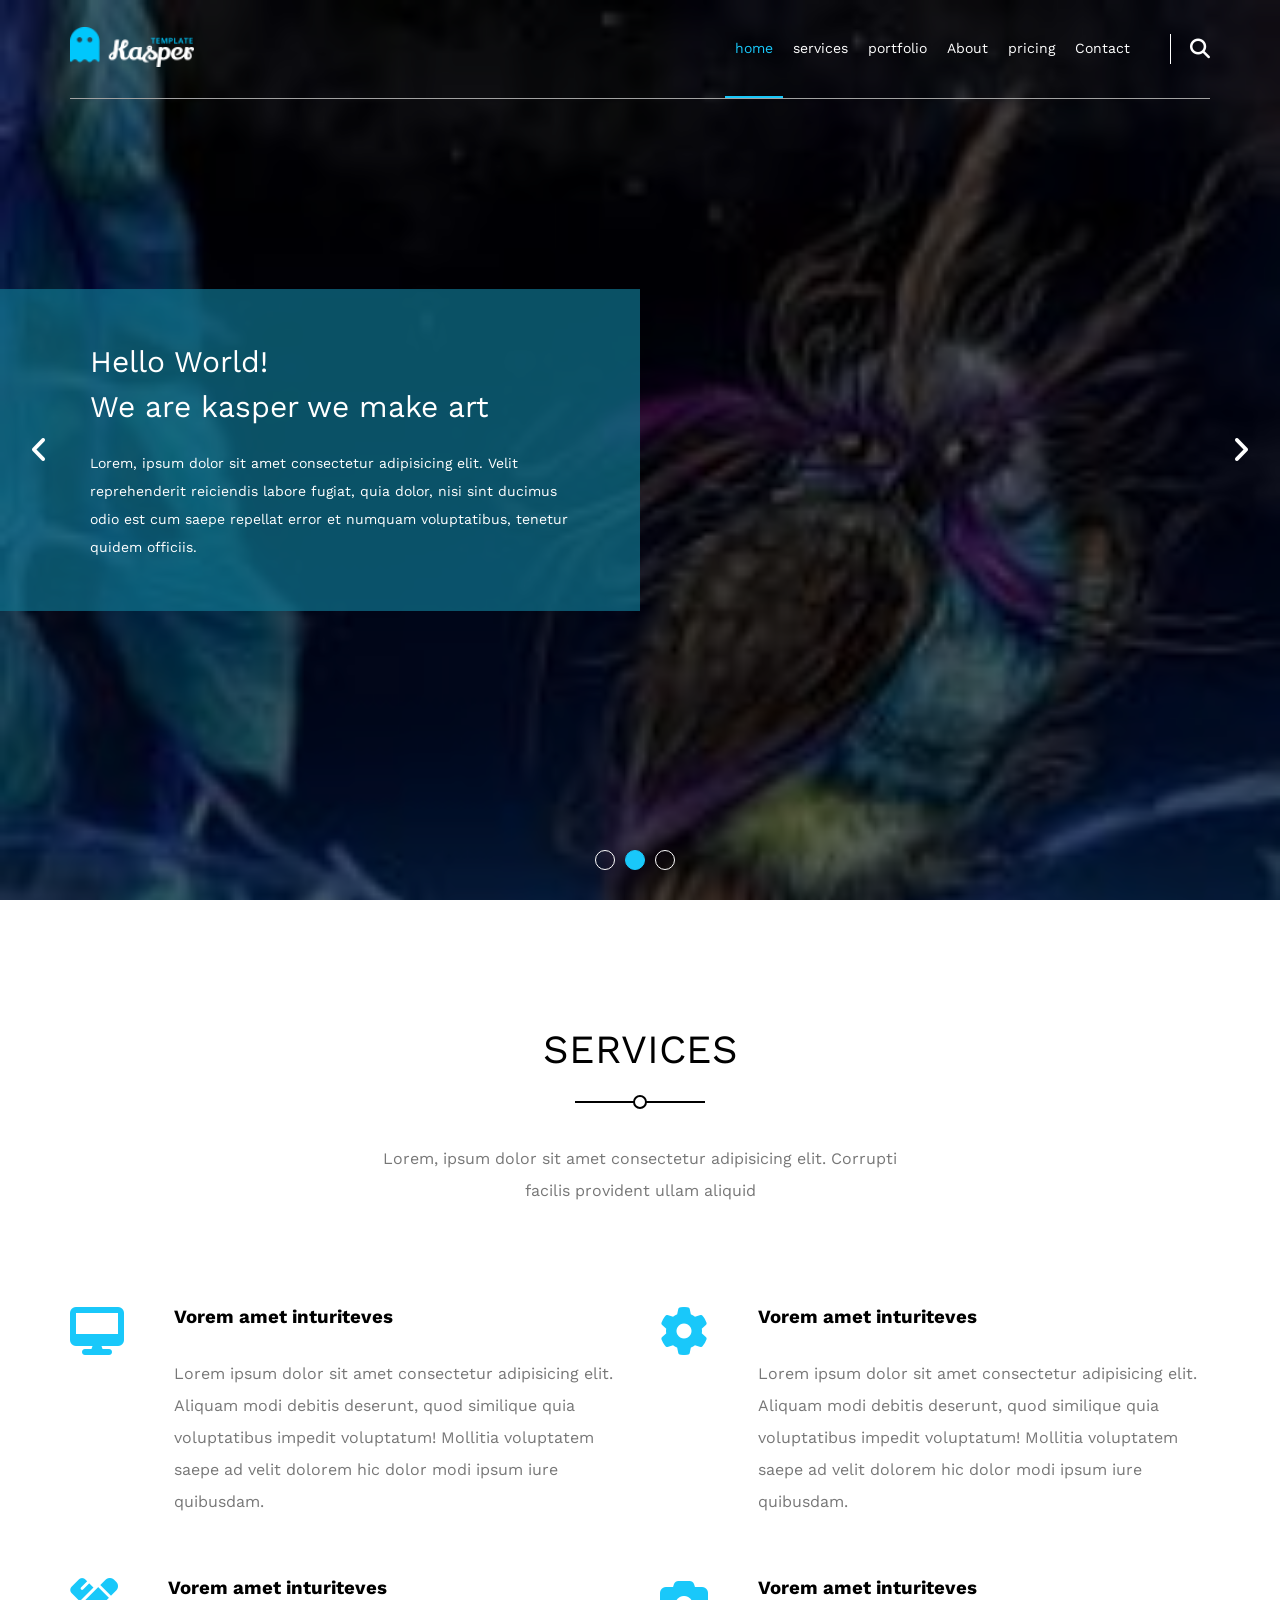
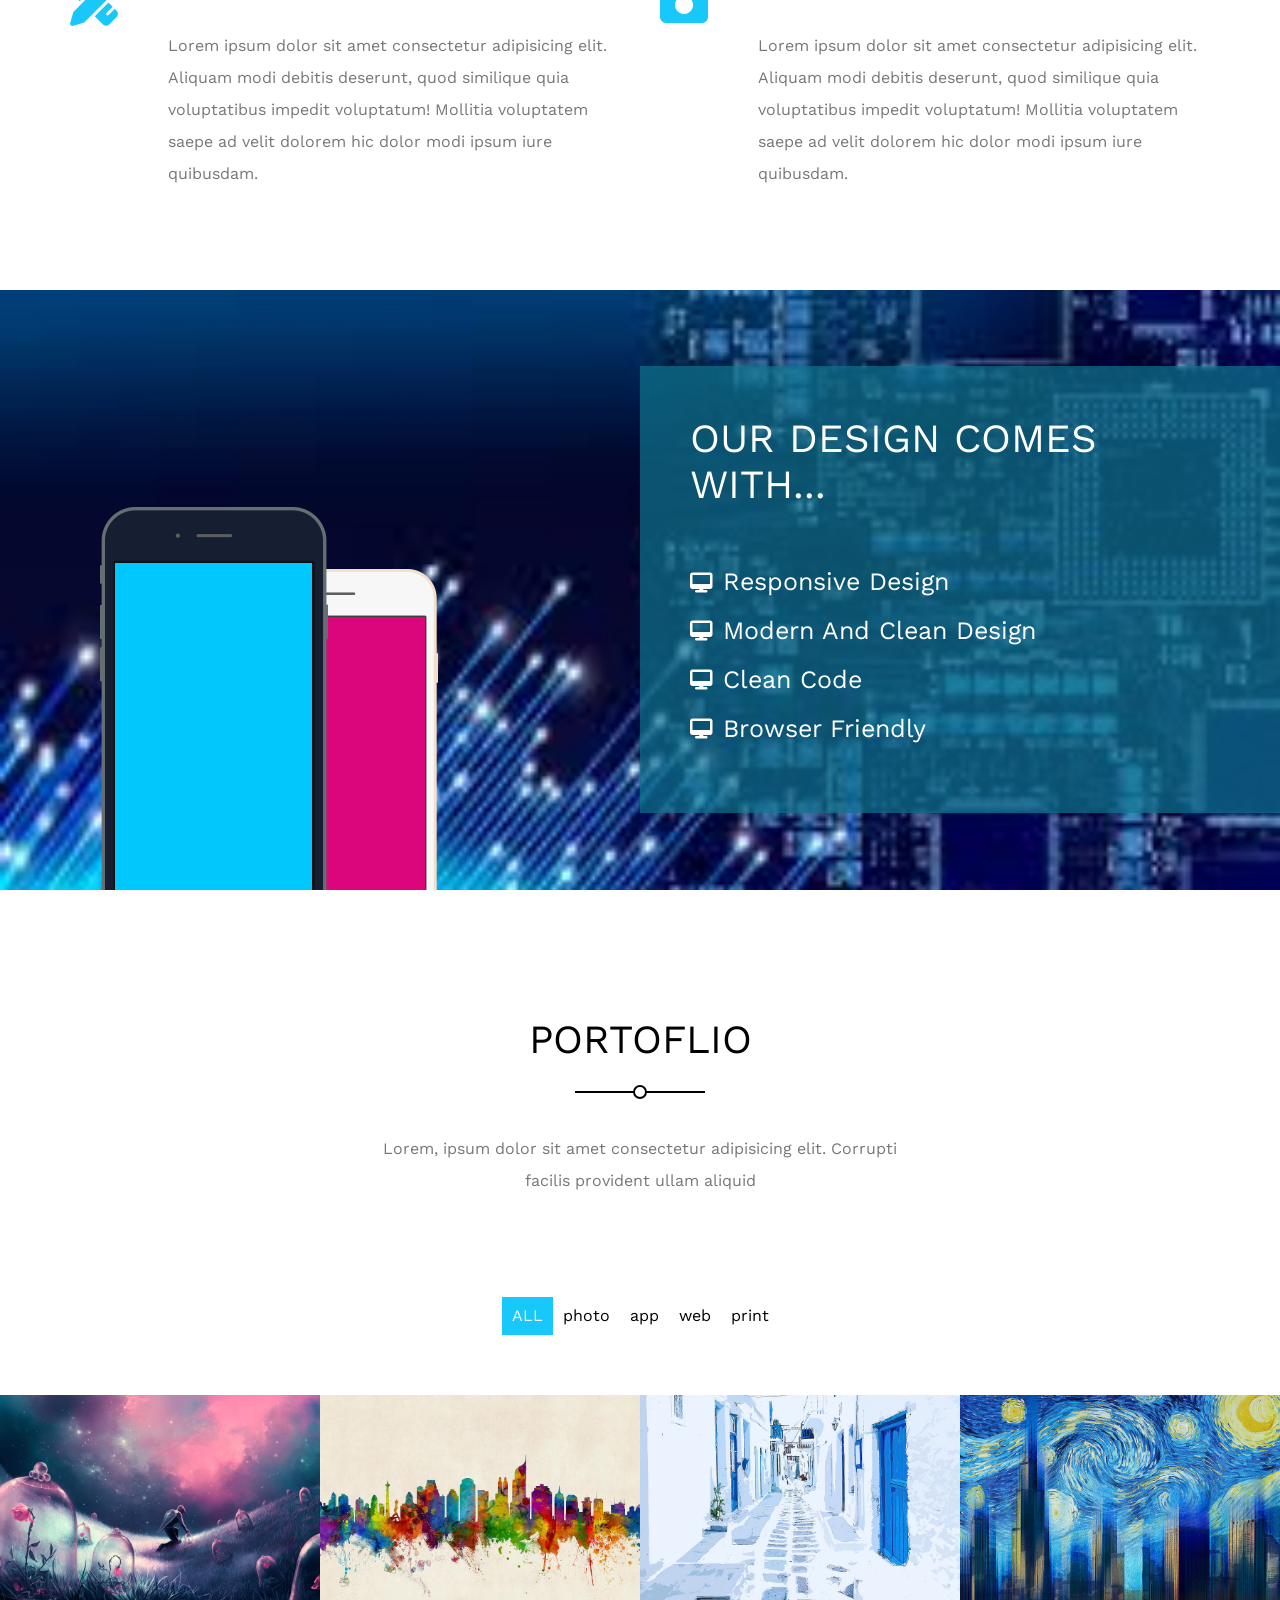
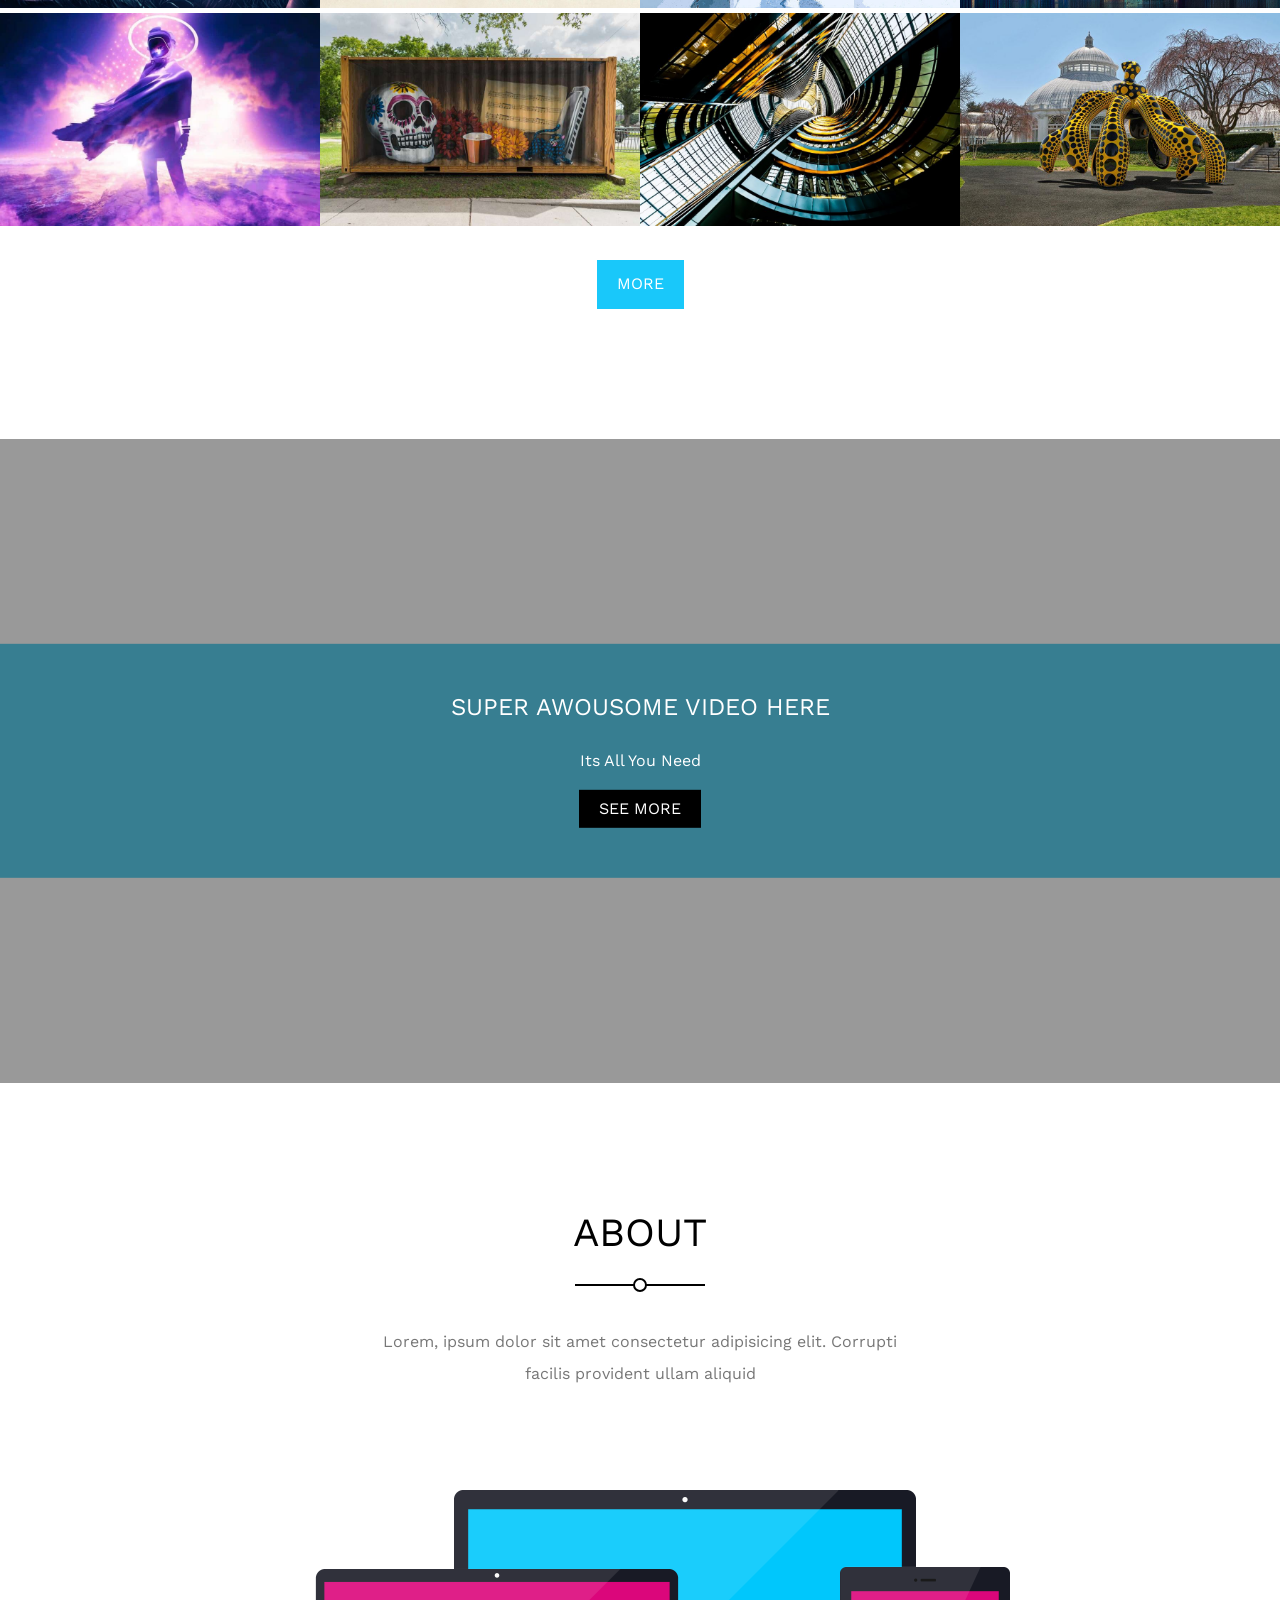
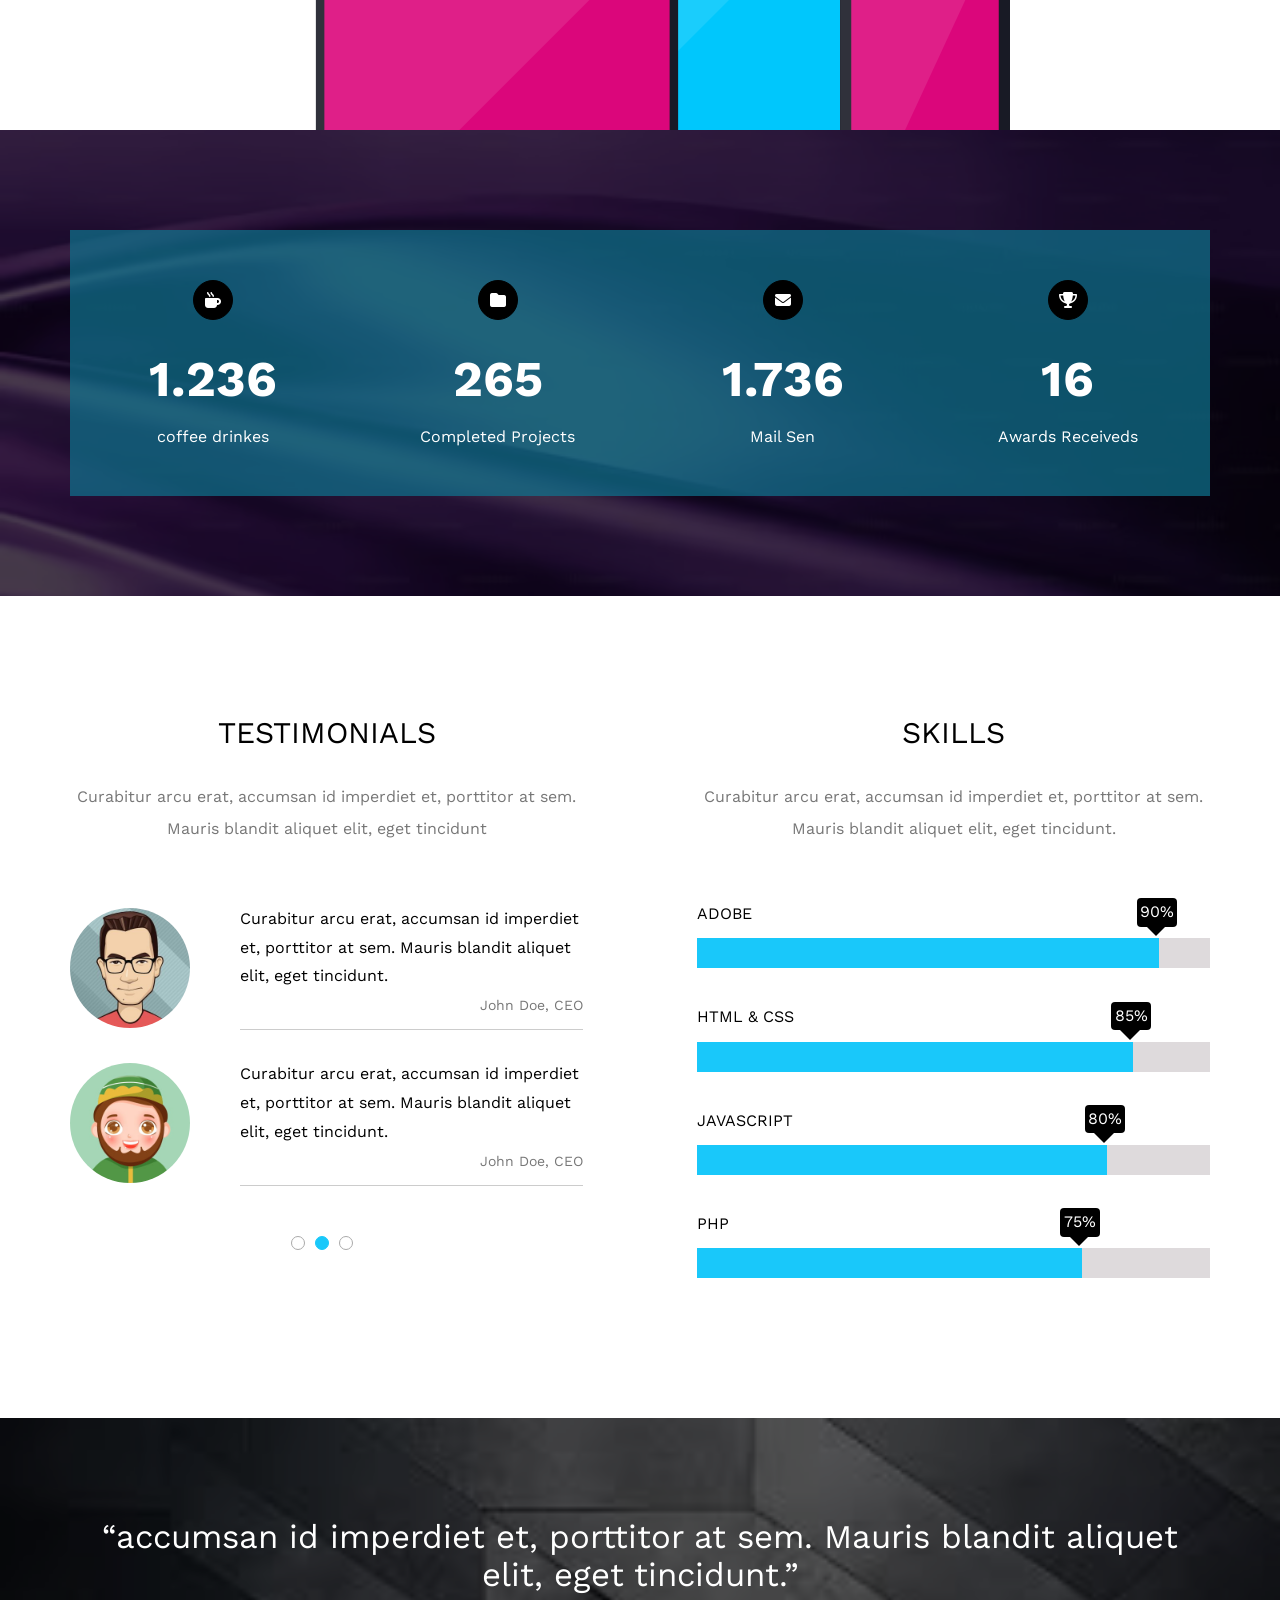
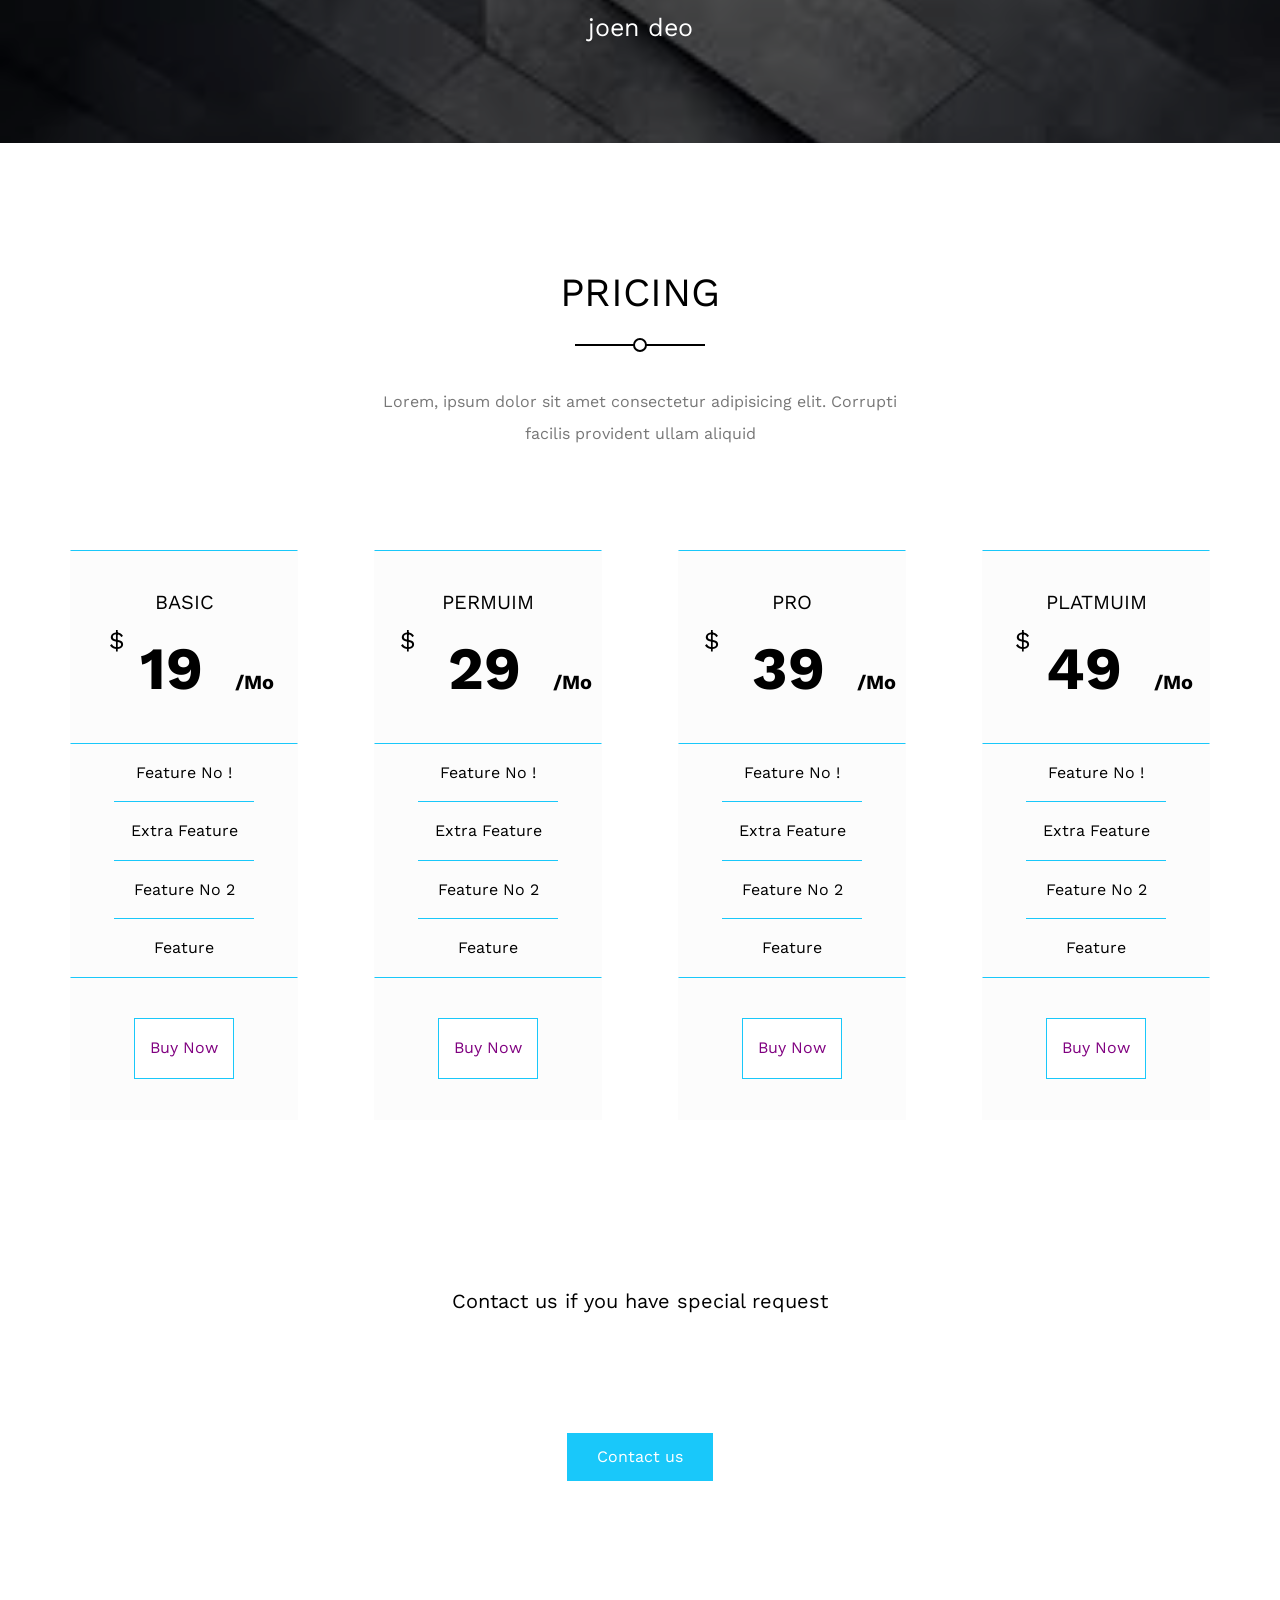
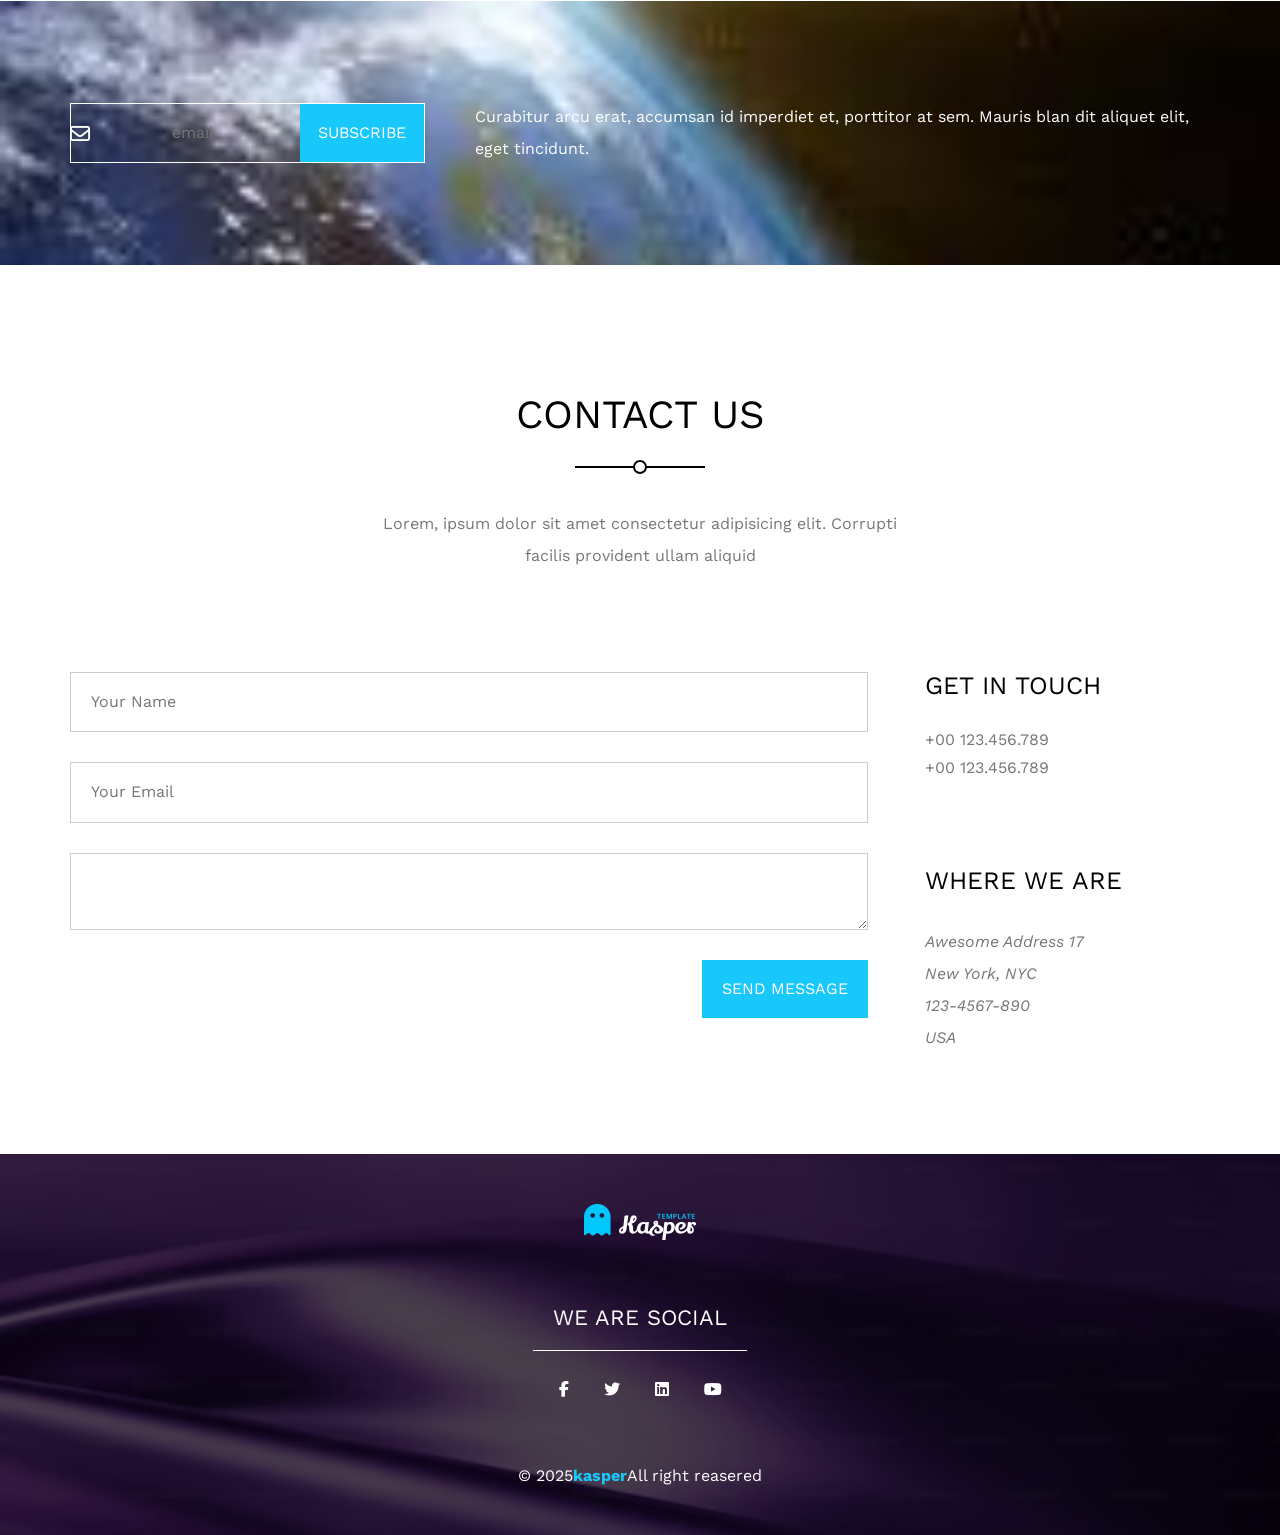
<file: index.html>
<!DOCTYPE html>
<html lang="en">
 <head>
    <meta charset="UTF-8">
    <meta name="viewport" content="width=device-width, initial-scale=1.0">
    <title>template-2</title>
     <!-- main template css file -->
      <link rel="stylesheet" href="css/style.css">
     <!-- normalize template css file -->
       <link rel="stylesheet" href="css/normalize.css">
       <!--font awesome library-->
       <link rel="stylesheet" href="css/all.min.css">
     <!-- font template css file-->  
       <link rel="preconnect" href="https://fonts.googleapis.com">
        <link rel="preconnect" href="https://fonts.gstatic.com" crossorigin>
       <link href="https://fonts.googleapis.com/css2?family=Work+Sans:ital,wght@0,100..900;1,100..900&display=swap" rel="stylesheet">
 </head>

 <body>
  <header>
    <div class="container">
      <a href="#" class="logo">
        <img src="photos/logo.png" alt="no">
      </a>
      <nav>
        <i class="fas fa-bars toggle-menu"></i>
        <ul>
          <li><a class="active" href="#">home</a></li>
          <li><a href="#">services</a></li>
          <li><a href="#">portfolio</a></li>
          <li><a href="#">About</a></li>
          <li><a href="#">pricing</a></li>
          <li><a href="#">Contact</a></li>

        </ul>
        <div class="form">
          <i class="fas fa-search" ></i>
        </div>
      </nav>

    </div>
  </header>
  <div class="landing">
    <div class="overlay"></div>
    <div class="text">
      <div class="content">
        <h2>
          Hello World! <br/>
          We are kasper we make art
        </h2>
        <p>Lorem, ipsum dolor sit amet consectetur adipisicing elit. Velit reprehenderit reiciendis labore fugiat, quia dolor, 
          nisi sint ducimus odio est cum saepe repellat error et numquam voluptatibus, tenetur quidem officiis.</p>
      </div>
    </div>
    <i class=" fas fa-angle-left change-background"></i>
    <i class=" fas fa-angle-right change-background"></i>
    <ul class="bullets">
      <li></li>
      <li class="center"></li>
      <li></li>
    </ul>
  </div>
  <div class="services">
    <div class="container">
      <div class="heading">
        <h1>services</h1>
        <p>Lorem, ipsum dolor sit amet consectetur adipisicing elit. Corrupti facilis provident ullam aliquid </p>
      </div>
      <div class="types">
          <div class="srv-box">
            <i class="fas fa-desktop fa-3x"></i>
            <div class="text">
              <h3>Vorem amet inturiteves</h3>
              <p>Lorem ipsum dolor sit amet consectetur adipisicing elit. Aliquam modi debitis deserunt, quod similique quia voluptatibus impedit voluptatum!
               Mollitia voluptatem saepe ad velit dolorem hic dolor modi ipsum iure quibusdam.</p>
            </div>
          </div>
          <div class="srv-box">
            <i class="fas fa-cog fa-3x"></i>
            <div class="text">
              <h3>Vorem amet inturiteves</h3>
              <p>Lorem ipsum dolor sit amet consectetur adipisicing elit. Aliquam modi debitis deserunt, quod similique quia voluptatibus impedit voluptatum!
               Mollitia voluptatem saepe ad velit dolorem hic dolor modi ipsum iure quibusdam.</p>
            </div>
          </div>
          <div class="srv-box">
            <i class="fas fa-pencil-ruler fa-3x"></i>
            <div class="text">
              <h3>Vorem amet inturiteves</h3>
              <p>Lorem ipsum dolor sit amet consectetur adipisicing elit. Aliquam modi debitis deserunt, quod similique quia voluptatibus impedit voluptatum!
               Mollitia voluptatem saepe ad velit dolorem hic dolor modi ipsum iure quibusdam.</p>
            </div>
          </div>
          <div class="srv-box">
            <i class="fas fa-camera fa-3x"></i>
            <div class="text">
              <h3>Vorem amet inturiteves</h3>
              <p>Lorem ipsum dolor sit amet consectetur adipisicing elit. Aliquam modi debitis deserunt, quod similique quia voluptatibus impedit voluptatum!
               Mollitia voluptatem saepe ad velit dolorem hic dolor modi ipsum iure quibusdam.</p>
            </div>
          </div>
        </div>
      </div>
    
  </div>
  <div class="design">
    <div class="design-img">
      <img src="photos/mobile.png"  alt="not">
    </div>
    <div class="design-cont">
      <h2>Our Design Comes With...</h2>
      <ul>
        <li>
          <i class="fas fa-desktop fa-3x"></i>
          <p>Responsive Design</p>
        </li>
        <li>
          <i class="fas fa-desktop fa-3x"></i>
          <p>Modern And Clean Design</p>
        </li>
        <li>
          <i class="fas fa-desktop fa-3x"></i>
          <p>Clean Code</p>
        </li>
        <li>
          <i class="fas fa-desktop fa-3x"></i>
          <p>Browser Friendly</p>
        </li>
      </ul>
    </div>
  </div>
  <div class="portfolio">
    <div class="container">
      <div class="heading">
        <h1>portoflio</h1>
        <p>Lorem, ipsum dolor sit amet consectetur adipisicing elit. Corrupti facilis provident ullam aliquid </p>
      </div>
      <ul class="suffels">
        <li class="active">all</li>
        <li> photo</li>
        <li>app</li>
        <li>web</li>
        <li>print</li>
      </ul>
    </div>
    <div class="imgs-cont">
      <div class="box">
        <img src="photos/shuffle-01.jpg" alt="not found">
        <div class="caption">
          <h4>Awesome Image</h4>
          <p>photography</p>
        </div>
      </div>
      <div class="box">
        <img src="photos/shuffle-02.jpg" alt="not found">
        <div class="caption">
          <h4>Awesome Image</h4>
          <p>photography</p>
        </div>
      </div>
      <div class="box">
        <img src="photos/shuffle-03.jpg" alt="not found">
        <div class="caption">
          <h4>Awesome Image</h4>
          <p>photography</p>
        </div>
      </div>
      <div class="box">
        <img src="photos/shuffle-04.jpg" alt="not found">
        <div class="caption">
          <h4>Awesome Image</h4>
          <p>photography</p>
        </div>
      </div>
      <div class="box">
        <img src="photos/shuffle-05.jpg" alt="not found">
        <div class="caption">
          <h4>Awesome Image</h4>
          <p>photography</p>
        </div>
      </div>
      <div class="box">
        <img src="photos/shuffle-06.jpg" alt="not found">
        <div class="caption">
          <h4>Awesome Image</h4>
          <p>photography</p>
        </div>
      </div>
      <div class="box">
        <img src="photos/shuffle-07.jpg" alt="not found">
        <div class="caption">
          <h4>Awesome Image</h4>
          <p>photography</p>
        </div>
      </div>
      <div class="box">
        <img src="photos/shuffle-08.jpg" alt="not found">
        <div class="caption">
          <h4>Awesome Image</h4>
          <p>photography</p>
        </div>
      </div>
    </div>
    <a href="#" class="more">More</a>
  </div>
  <div class="video">
    <video autoplay muted loop>
      <source src="" type="video/mp4">
    </video>
    <div class="text">
      <h2>Super Awousome video here</h2>
      <p>Its All You Need</p>
      <button>See More</button>
    </div>
  </div>
  <div class="about">
    <div class="container">
      <div class="heading">
        <h1>About</h1>
        <p>Lorem, ipsum dolor sit amet consectetur adipisicing elit. Corrupti facilis provident ullam aliquid </p>
      </div>
      <img src="photos/about.png" alt="not">
    </div>
  </div>
  <div class="states">
    <div class="container">
      <div class="box">
        <i class="fas fa-mug-hot"></i>
        <div>1.236</div>
        <p>coffee drinkes</p>
      </div>
      <div class="box">
        <i class="fas fa-folder"></i>
        <div>265</div>
        <p>Completed Projects</p>
      </div>
      <div class="box">
        <i class="fas fa-envelope"></i>
        <div>1.736</div>
        <p>Mail Sen</p>
      </div>
      <div class="box">
        <i class="fas fa-trophy"></i>
        <div>16</div>
        <p>Awards Receiveds</p>
      </div>
    </div>
  </div>
  <div class="our-skills">
    <div class="container">
      <div class="Testimonials">
        <h3>Testimonials</h3>
        <p>Curabitur arcu erat, accumsan id imperdiet et, porttitor at sem. Mauris blandit aliquet elit, eget tincidunt</p>
        <div class="content">
          <img src="photos/skills-01.jpg">
          <div class="text">
            Curabitur arcu erat, accumsan id imperdiet et, porttitor at sem. Mauris blandit aliquet elit, eget tincidunt.
            <p>John Doe, CEO</p>
          </div>
        </div>
        <div class="content">
          <img src="photos/skills-02.jpg">
          <div class="text">
            Curabitur arcu erat, accumsan id imperdiet et, porttitor at sem. Mauris blandit aliquet elit, eget tincidunt.
            <p>John Doe, CEO</p>
          </div>
        </div>
        <ul class="bullets">
          <li></li>
          <li class="center"></li>
          <li></li>
        </ul>
      </div>
      <div class="skills">
       <h3>skills</h3>
       <p>Curabitur arcu erat, accumsan id imperdiet et, porttitor at sem. Mauris blandit aliquet elit, eget tincidunt.</p>
       <div class="rating">
        <h4>adobe</h4>
        <div class="rate">
          <span style="width:90%" data-progress="90%"></span>
        </div>
       </div>
       <div class="rating">
        <h4>Html & Css</h4>
        <div class="rate">
          <span style="width:85%" data-progress="85%"></span>
        </div>
       </div>
       <div class="rating">
        <h4>javascript</h4>
        <div class="rate">
          <span style="width:80%" data-progress="80%"></span>
        </div>
       </div>
       <div class="rating">
        <h4>php</h4>
        <div class="rate">
          <span style="width:75%" data-progress="75%"></span>
        </div>
       </div>
      </div>
    </div>
  </div>
  <div class="quote">
     <div class="container">
      <q>accumsan id imperdiet et, porttitor at sem. Mauris blandit aliquet elit, eget tincidunt.</q>
      <p>joen deo</p>
     </div>
  </div>
  <div class="pricing">
    <div class="container">
      <div class="heading">
        <h1>pricing</h1>
        <p>Lorem, ipsum dolor sit amet consectetur adipisicing elit. Corrupti facilis provident ullam aliquid </p>
      </div>
      <div class="big-box">
        <div class="box">
          <div class="head">
            <h4>basic</h4>
            <p>19 </p>
          </div>
          <ul>
            <li>Feature No !</li>
            <li>Extra Feature</li>
            <li>Feature No 2</li>
            <li>Feature</li>
          </ul>
          <div class="foot">
            <button>Buy Now</button>
          </div>
        </div>
        <div class="box">
          <div class="head">
            <h4>permuim</h4>
            <p> 29 </p>
          </div>
          <ul>
            <li>Feature No !</li>
            <li>Extra Feature</li>
            <li>Feature No 2</li>
            <li>Feature</li>
          </ul>
          <div class="foot">
            <button>Buy Now</button>
          </div>
        </div>
        <div class="box">
          <div class="head">
            <h4>pro</h4>
            <p> 39 </p>
          </div>
          <ul>
            <li>Feature No !</li>
            <li>Extra Feature</li>
            <li>Feature No 2</li>
            <li>Feature</li>
          </ul>
          <div class="foot">
            <button>Buy Now</button>
          </div>
        </div>
        <div class="box">
          <div class="head">
            <h4>platmuim</h4>
            <p>49 </p>
          </div>
          <ul>
            <li>Feature No !</li>
            <li>Extra Feature</li>
            <li>Feature No 2</li>
            <li>Feature</li>
          </ul>
          <div class="foot">
            <button>Buy Now</button>
          </div>
        </div>
      </div>
      <p class="contact">Contact us if you have special request</p>
      <a href="#" class="contact-a">Contact us</a>
    </div>
  </div>
  <div class="mail">
    <div class="container">
      <form>
        <i class="far fa-envelope fa-lg"></i>
        <input type="email" placeholder="email">
        <input type="submit" value="subscribe">
      </form>
      <p>Curabitur arcu erat, accumsan id imperdiet et, porttitor at sem. Mauris blan dit aliquet elit, eget tincidunt.</p>
    </div>
  </div>
  <div class="contact">
    <div class="container">
      <div class="heading">
        <h1>Contact Us</h1>
        <p>Lorem, ipsum dolor sit amet consectetur adipisicing elit. Corrupti facilis provident ullam aliquid </p>
      </div>
      <div class="content">
        <form>
          <input type="text" placeholder="Your Name" class="c-input">
          <input type="email" placeholder="Your Email" class="c-input">
          <textarea placeholder="Your Message" class="c-input" > </textarea>
          <input type="submit" value="Send message">
        </form>
        <div class="info">
          <h4>Get In Touch</h4>
          <span class="phone">+00 123.456.789</span>
          <span class="phone">+00 123.456.789</span>
          <h3>Where We Are</h3>
          <address>
           Awesome Address 17<br>
           New York, NYC<br>
           123-4567-890<br>
           USA
          </address>
        </div>
      </div>
    </div>
  </div>
  <div class="footer">
    <div class="container">
      <img src="photos/logo.png" alt="">
      <p>WE ARE SOCIAL</p>
      <div class="social-icons">
        <i class="fab fa-facebook-f"></i>
        <i class="fab fa-twitter"></i>
        <i class="fab fa-linkedin"></i>
        <i class="fab fa-youtube"></i>
      </div>
      <p class="copyright">&copy; 2025<span>kasper</span>All right reasered</p>
    </div>
  </div>

 </body>

</html>
</file>
<file: css/style.css>
:root{
  --main-color:#19c8fa;
  --transpernt-color:rgb(15 116 143 /70%);
  --section-padding:100px
}
/*main heading*/
.heading{
  text-align: center;
}
.heading h1{
  font-size: 40px;
  font-weight: normal;
  position: relative;
  margin-bottom: 70px;
  text-transform: uppercase;
}
.heading h1::before{
 content: "";
 position: absolute;
 height: 2px;
 background-color: black;
 left: 50%;
 transform: translateX(-50%);
 bottom: -30px;
 width: 130px;
}
.heading h1::after{
 content: "";
 position: absolute;
 left: 50%;
 transform: translateX(-50%);
 height: 10px;
 width: 10px;
 border: 2px solid black;
 border-radius: 50%;
 bottom: -36px;
 background-color: white;
}
.heading p{
  width: 550px;
  margin: 0 auto 100px;
  max-width: 100%;
  line-height: 2;
  color: #777;
}

*{
    -webkit-box-sizing: border-box;
    -moz-box-sizing: border-box;
    box-sizing: border-box;
    margin: 0;
    padding: 0;
}

html{
    scroll-behavior: smooth;
}

body{
    font-family: "Work Sans", sans-serif;
    
}

ul{
    list-style: none;
}

.container{
    padding-left: 15px;
    padding-right: 15px;
    margin-left: auto;
    margin-right: auto;
}

/*small screens*/
 @media (min-width:768px){
    .container{
      width: 750px;
    }
  }
  /*medium screens*/
  @media (min-width:992px){
    .container{
      width: 970px;
    }
  }
  /*large screens*/
  @media (min-width:1200px){
    .container{
      width: 1170px;
    }
  }
  
  header{
    position: absolute;
    left: 0;
    width: 100%;
    z-index: 2;
  }
  
  header .container{
     display: flex;
     justify-content: space-between;
     align-items: center;
     position: relative;
     min-height: 97px;
  }
  header .container::after{
    content: "";
    position: absolute;
    background-color: #a2a2a2;
    height: 1px;
    bottom: -1px;
    width: calc(100% - 30px);
    left: 15px;
  }
  header .logo img{
    height: 40px;
  }
  header nav{
    flex: 1;
    display: flex;
    align-items: center;
    justify-content: flex-end;
  }
  header nav .toggle-menu{
    color: white;
    font-size: 22px;
  }

  @media(min-width:768px){
    header nav .toggle-menu{
      display: none;
    }
  
  }
 

  header nav ul{
    display: flex;
  }

  @media(max-width:767px){
    header nav ul{
      display: none;
    }
    header nav .toggle-menu:hover + ul{
      display: flex;
      flex-direction: column;
      position: absolute;
      top: 100%;
      left: 0;
      width: 100%;
      background-color: rgb(0 0 0 / 50%);
    }
    header nav .toggle-menu:hover + ul li a{
      padding: 15px;
    }
  }

  header nav ul li a{
    display: block;
    color: white;
    text-decoration: none;
    padding:40px 10px;
    font-size: 14px;
    transition: 0.3s;

  }
  header nav ul li a.active,
  header nav ul li a:hover{
    color:var(--main-color);
    border-bottom: 2px solid var(--main-color) ;
  }
  header nav .form{
    position: relative;
    border-left: 1px solid white;
    margin-left: 30px;
    width: 40px;
    height: 30px;
  }
  header nav .form i{
    color: white;
    position: absolute;
    font-size: 20px;
    top: 50%;
    transform: translatey(-50%);
    right: 0;
  }

  .landing{
    min-height: 100vh;
    background-image: url(../photos/owl.jpeg);
    background-size: cover;
  }
  .landing .overlay{
    position: absolute;
    background-color: rgb(0 0 0 / 60%);
    top:0;
    left: 0;
    width: 100%;
    height: 100%;
  }
  .landing .text{
    position: absolute;
    top: 50%;
    left: 0;
    transform: translateY(-50%);
    width: 50%;
    padding: 50px;
    background-color: var(--transpernt-color);
    color: white;
    display: flex;
    justify-content: flex-end;
  }
  @media (max-width:767px){
    .landing .text{
      width: 100%;
    }
    .landing .text .content{
      max-width: 100%;
    }
  }
  .landing .text .content{
    max-width: 500px;
  }
  .landing .text .content h2{
    font-size: 30px;
    font-weight: normal;
    line-height: 1.5;
    margin-bottom: 20px;

  }
  .landing .text .content{
    line-height: 2;
    font-size: 14px;
  }
  .landing .change-background{
    position: absolute;
    top:50%;
    transform: translateY(-50%);
    color: white;
    font-size: 30px;
  }

  @media (max-width:767px){
    .landing .change-background{
      display: none;
    }
  }
 .landing .fa-angle-left{
    left: 30px;
 }
 .landing .fa-angle-right{
   right: 30px;
 }
 .landing  .bullets{
    position: absolute;
    left: 50%;
    transform: translatex(-50%);
    bottom: 30px;
    display: flex;
 }
 .landing .bullets li{
  width: 20px;
  height: 20px;
  border: 1px solid white;
  border-radius: 50%;
  margin-right: 10px;
 }
 .landing .bullets .center{
  background-color: var(--main-color);
  border-color: var(--main-color);
 }

.services{
 padding: var(--section-padding) 0;
}

@media(min-width:768px)
{
  .services .types{
    display: grid;
    grid-template-columns: repeat(auto-fill , minmax(450px , 1fr));
    grid-row-gap:60px ;
    grid-column-gap:40px ;
  }
}

.services .srv-box{
  display: flex;
}
.services .srv-box i{
  color: var(--main-color);
  margin-right: 50px;
}
.services .srv-box h3{
 padding-bottom: 30px;
}
.services .srv-box p{
 line-height: 2;
 color: #777;
}

.design{
  background-image: url(../photos/download.jpeg);
  background-size: cover;
  display: flex;
  align-items: center;
  height: 600px;
  padding: var(--section-padding)  0;
  position: relative;
  overflow: hidden;
}
.design .design-img{
    position: relative;
    flex: 1;
    padding-left: 100px;
}
@media(max-width:767px){
  .design .design-img{
    display: none;
  }
}
.design .design-img img{
  bottom: -150px;
   position: relative;
}
.design .design-cont{
  background-color: var(--transpernt-color);
  color: white;
  position: relative;
  flex:1;
  right: 0;
  width: 760px;
  min-height: 400px;
  padding: 50px;
}
.design .design-cont h2{
  font-weight: normal;
  font-size: 40px;
  margin-bottom: 60px;
  text-transform: uppercase;
}
.design .design-cont ul li{
  display: flex;
  align-items: center;
  padding-bottom: 20px;
}
.design .design-cont ul li i{
  font-size: 20px;
  padding-right: 10px;
}
.design .design-cont ul li p{
  font-size: 25px;
}

.portfolio{
  padding: var(--section-padding) 0;
}
.portfolio .suffels{
  display: flex;
  justify-content: center;
}
.portfolio .suffels li{
  padding: 10px;
}
.portfolio .suffels .active{
  background-color: var(--main-color);
  color:white;
  text-transform: uppercase;

}
.portfolio .imgs-cont{
  display: flex;
  flex-wrap: wrap;
  margin-top: 60px;

}
.portfolio .imgs-cont .box{
  position: relative;
  overflow: hidden;
}
.portfolio .imgs-cont .box:hover .caption{
  bottom:0;
}
.portfolio .imgs-cont .box:hover img{
  transform: rotate(3deg) scale(1.1);
}

@media(min-width:768px){
  .portfolio .imgs-cont .box{
     flex-basis: 50%;
  }
}
@media(min-width:1199px){
  .portfolio .imgs-cont .box{
     flex-basis: 25%;
  }
}

.portfolio .imgs-cont .box img{
  max-width: 100%;
  transition: .3s;
}
.portfolio .imgs-cont .box .caption{
 position: absolute;
 left: 0;
 padding: 20px;
 background-color: white;
 width: 100%;
 bottom: -100px;
 transition: .3s;
}
.portfolio .imgs-cont .box .caption p{
  color: var(--main-color);
}
.portfolio .more{
  text-decoration: none;
  background-color: var(--main-color);
  color: white;
  padding: 15px 20px;
  width: fit-content;
  display: block;
  margin: 30px auto;
  text-transform: uppercase;
}

.video{
  position: relative;
}
.video::before{
  content: "";
  position: absolute;
  background-color: rgb(0 0 0 / 40%);
  top:0;
  left: 0;
  width: 100%;
  height: 100%;

}
.video video{
  width: 100%;
}
.video .text{
  width: 100%;
  position: absolute;
  top:50%;
  transform: translateY(-50%);
  padding: 50px;
  background-color: var(--transpernt-color);
  color:white;
  text-align:center;
}
.video .text h2{
 font-weight: normal;
 text-transform: uppercase;
 margin-bottom:30px ;
}
.video .text p{
 margin-bottom: 20px;
}
.video .text button{
 background-color: black;
 color: white;
 text-transform: uppercase;
 padding: 10px 20px;
 border: none;

}

.about{
  padding: var(--section-padding) 0;
  overflow: hidden;
  text-align: center;
}
.about .container img{
  position: relative;
  bottom: -120px;
  margin-top: -120px;
  max-width: 100%;
}

.states{
  background-image:url(../photos/purple2.png) ;
  width: 100%;
  background-size: cover;
  position: relative;
  text-align: center;
  top:-120px;
  padding:var(--section-padding) 0;
  
}
.states::before{
  content: "";
  position: absolute;
  left: 0;
  top: 0;
  width: 100%;
  height: 100%;
  background-color: rgb(0 0 0 / 70%);
}
.states .container{
  position: relative;
  display: flex;
  flex-wrap: wrap;
}
.states .container .box{
  color: white;
  background-color: var(--transpernt-color);
  padding: 50px;
}
@media(max-width:767px){
  .states .container .box{
    flex-basis: 100%;
  }
}
@media(min-width:768px){
  .states .container .box{
    flex-basis: 50%;
  }
}
@media(min-width:992px){
  .states .container .box{
    flex-basis: 25%;
  }
}

.states .container .box i{
  background-color: black;
  width: 40px;
  height: 40px;
  border: 1px solid black;
  border-radius: 50%;
  display: flex;
  justify-content: center;
  align-items: center;
  margin: 0 auto 30px;
}
.states .container .box div{
  font-size: 50px;
  font-weight: bold;
  margin-bottom: 20px;
}
.our-skills{
 padding-bottom: var(--section-padding);
}
.our-skills .container{
 display: flex;
 justify-content: space-between;
 flex-wrap: wrap;
}
@media (min-width:992px){
  .our-skills .container >div{
    flex-basis: 45%;
  }
}
.our-skills .container .Testimonials h3{
  font-size: 30px;
  font-weight: normal;
  margin-bottom: 30px;
  text-align: center;
  text-transform: uppercase;

}
.our-skills .container .Testimonials p{
  color: #777;
  line-height: 2;
  text-align: center;
  margin-bottom: 60px;

}
.our-skills .container .Testimonials .content{
  display: flex;
  align-items: center;
  margin-bottom: 30px;
}
.our-skills .container .Testimonials .content img{
  width: 120px;
  border-radius: 50%;
  margin-right: 50px;
}
.our-skills .container .Testimonials .content .text{
  line-height: 1.8;
  border-bottom: 1px solid #ccc;
}
.our-skills .container .Testimonials .content p{
  color: #777;
  text-align: right;
  font-size: 14px;
  margin-bottom: 10px;
}
.our-skills  .bullets{
      display: flex;
      justify-content: center;
      margin-top: 50px;
      margin-bottom: 50px;
  
}
.our-skills .bullets li{
  width: 14px;
  height: 14px;
  border: 1px solid #aaa;
  border-radius: 50%;
  margin-right: 10px;
}
.our-skills .bullets li.center{
  background-color: var(--main-color);
  border-color: var(--main-color);
}

.skills h3{
  font-size: 30px;
  font-weight: normal;
  margin-bottom: 30px;
  text-align: center;
  text-transform: uppercase;
}
.skills p{
  color: #777;
  line-height: 2;
  text-align: center;
  margin-bottom: 60px;
}
 .our-skills .skills .rating{
  margin-bottom: 40px;
}
.our-skills .skills .rating h4{
  margin-bottom: 15px;
  text-transform: uppercase;
  font-weight: normal;
}
.our-skills .skills .rating .rate{
  background-color: #dedadc;
  height: 30px;
}
.our-skills .skills .rating .rate span{
  display: block;
  background-color: var(--main-color);
  height: 100%;
  position: relative;
}
.our-skills .skills .rating .rate span::before{
 content: attr(data-progress);
 position: absolute;
 background-color: black;
 color: white;
 text-align: center;
 top:-40px;
 right: -18px;
 padding: 5px 0;
 width: 40px;
 border-radius: 4px;
}
.our-skills .skills .rating .rate span::after{
 content: "";
 position: absolute;
 border-style: solid;
 border-width: 10px;
 border-color: black transparent transparent;
 right: -7px;
 top: -12px;
}

.quote{
  background-image: url(../photos/qoute.jpeg);
  background-size: cover;
  padding: var(--section-padding) 0;
  color:white;
  position: relative;
}
.quote::before{
  content: "";
  position: absolute;
  left: 0;
  top: 0;
  width: 100%;
  height: 100%;
  background-color: rgb(0 0 0 / 60%);
}
.quote .container{
  text-align: center;
  position: relative;
}
.quote q{
 font-size: 33px;
 margin-bottom: 20px;
 display: block;
}
.quote p{
  font-size: 25px;
}

.pricing{
  padding: var(--section-padding) 0;;
}
.pricing .big-box{
  display: flex;
  flex-wrap: wrap;
  justify-content: space-between;
  margin-bottom: 50px;

}
@media(max-width:767px){
  .pricing .big-box .box{
    flex-basis: 100%;
  }
}
@media(min-width:768px){
  .pricing .big-box .box{
    flex-basis: 45%;
  }
}
@media(min-width:992px){
  .pricing .big-box .box{
    flex-basis: 20%;
  }
}
.pricing .big-box .box{
  background-color: #fcfcfc;
  text-align: center;
  margin-bottom: 20px;
}
.pricing .big-box .box .head{
  padding:  40px 20px;
  border: solid 1px;
  border-color: var(--main-color) transparent;
}
.pricing .big-box .box .head h4{
  font-size: 20px;
  font-weight: normal;
  margin-bottom: 20px;
  text-transform: uppercase;
}
.pricing .big-box .box .head p{
  font-size: 60px;
  font-weight: bold;
}
.pricing .big-box .box .head p::before{
  content: "$";
  font-size: 25px;
  position: relative;
  top: -40px;
  margin-right: 15px;
  font-weight: normal;
}
.pricing .big-box .box .head p::after{
  content: "/Mo";
  font-size: 20px;
  position: relative;
  right: -15px;
}

.pricing .big-box .box ul li{
  padding: 20px;
  position: relative;
}
.pricing .big-box .box ul li:not(:last-child)::after {
  content: '';
  position: absolute;
  height: 1px;
  background-color: var(--main-color);
  left: 50%;
  transform: translateX(-50%);
  bottom: 0;
  width: 140px;
}


.pricing .big-box .box .foot{
  padding:  40px 20px;
  border: solid 1px;
  border-color: var(--main-color) transparent transparent transparent;
}
.pricing .big-box .box .foot button{
  border: solid 1px var(--main-color);
  padding: 20px 15px;
  background-color: white;
  color: purple;
}
.pricing .contact{
   text-align: center;
    margin: 50px auto 20px;
    font-size: 20px;
}

.pricing .contact-a{
  display: block;
  width: fit-content;
  margin: 20px auto;
  background-color: var(--main-color);
  color: white;
  padding: 15px 30px;
  text-decoration: none;
}
.mail{
  background-image:url(../photos/email.jpeg);
  background-size: cover;
  padding: var(--section-padding) 0;
  width: 100%;
  
}
.mail .container{
  display: flex;
  justify-content: space-between;
  color: white;
}
.mail .container form{
  display: flex;
  align-items: center;
}
.mail .container form input[type="email"]{
  border: 1px solid white;
  border-right: transparent;
  padding: 20px 0px 20px 15px;
  background: none;
  position: relative;
  text-align: center;
  color: white;
}
.mail .container form i{
 position: absolute;
}
.mail .container form input[type="submit"]{
  width: 125px;
  height: 60px;
  background-color: var(--main-color);
  color: white;
  border: 1px solid white;
  border-left: transparent;
  text-transform: uppercase;
}
.mail .container p{
  line-height: 2;
  margin-left: 50px;
}

.contact{
  padding: var(--section-padding) 0;
}
.contact .content{
  display: flex;
  justify-content: space-between;
}
@media(max-width:767px){
  .contact .content{
    flex-direction: column;
  }
}

.contact .content form{
  flex-basis: 70%;
}

.contact .content .c-input{
   padding: 20px;
    display: block;
    border: 1px solid #ccc;
    margin-bottom: 30px;
    width: 100%;
}
.contact .content textarea{
  width: 662px;
  height: 77px;
}
.contact .content input[type="submit"]{
  background-color: var(--main-color);
  padding: 20px;
  border: none;
  display: flex;
  margin-left: auto;
  color:white;
  text-transform: uppercase;

}
.contact .info{
  flex-basis: 25%;
}
@media(max-width:767px){
  .contact .content .info{
   order: -1;
   text-align: center;
  }
}
.contact .info h4{
 font-size: 25px;
 font-weight: normal;
 margin-bottom: 30px;
 text-transform: uppercase;
}
.contact .info h3{
  font-size: 25px;
  font-weight: normal;
  margin-bottom: 30px;
  text-transform: uppercase;
  margin-top: 90px;
}
.contact .info .phone{
  display: block;
  color: #777;
  margin-bottom: 10px;
}
.contact .info address{
  color: #777;
  line-height: 2;
}
.footer{
  padding: calc( var(--section-padding) / 2) 0 ;
  background-image: url(../photos/purple2.png);
  background-size: cover;
  color: white;
  position: relative;
  text-align: center;
}
.footer::before{
  position: absolute;
  content: "";
  top:0;
  left: 0;
  width: 100%;
  height: 100%;
  background-color: rgb(0 0 0 / 70%);
}
.footer img{
  margin-bottom: 20px;
}
.footer .container{
  position: relative;
}
.footer p:not(.copyright){
  text-transform: uppercase;
  padding: 20px;
  border-bottom: 1px solid white;
  font-size: 22px;
  width: fit-content;
  margin:  20px auto;
}
.footer .social-icons i{
  padding: 10px 15px;
}
.footer .copyright{
  margin-top: 60px;
}
.footer .copyright span{
 font-weight: bold;
 color: var(--main-color);
}
</file>
